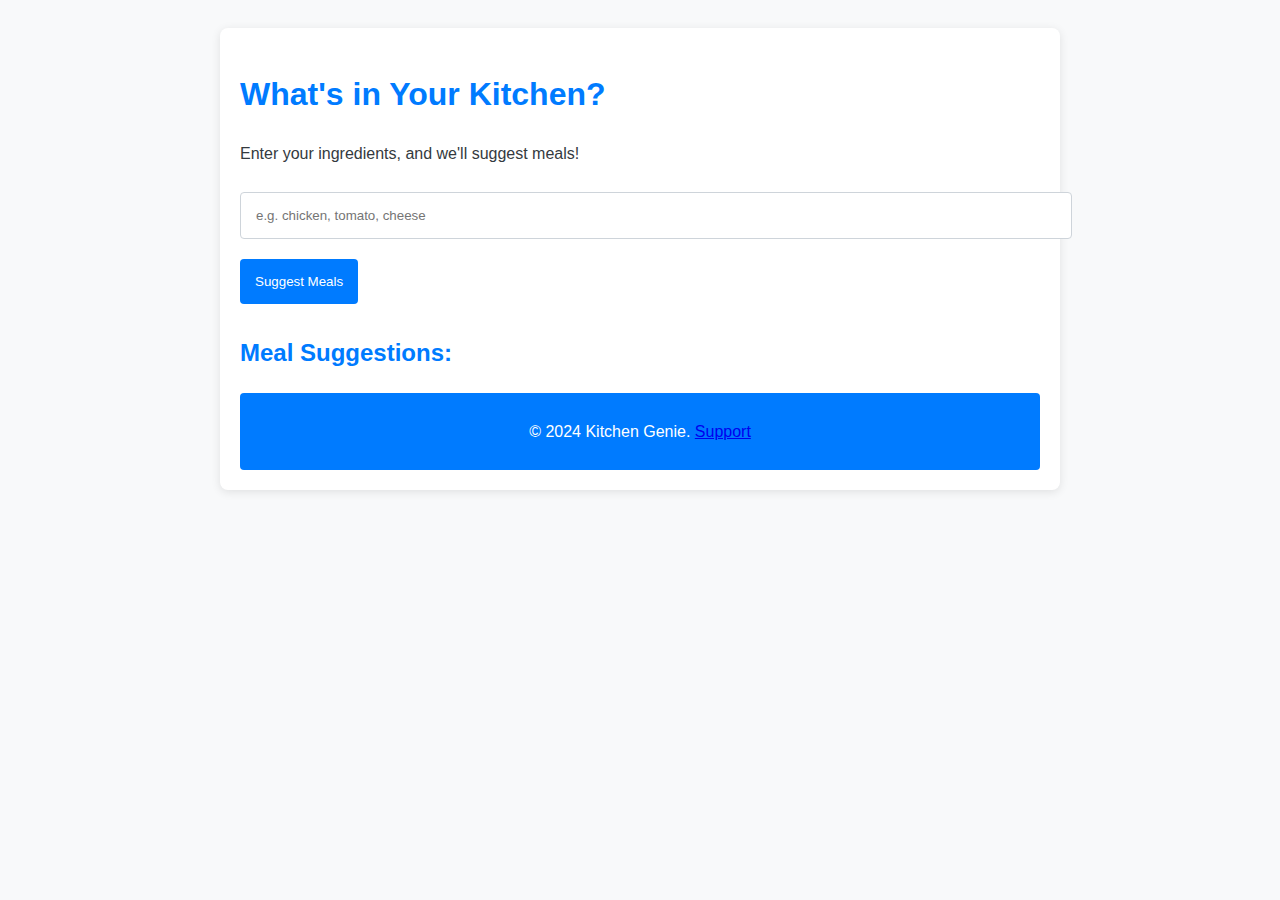
<file: index.html>
<!DOCTYPE html>
<html lang="en">
<head>
    <meta charset="UTF-8">
    <meta name="viewport" content="width=device-width, initial-scale=1.0">
    <title>Kitchen Genie</title>
    <link rel="stylesheet" href="style.css">
</head>
<body>
    <div class="container">
        <header>
            <h1>What's in Your Kitchen?</h1>
            <p>Enter your ingredients, and we'll suggest meals!</p>
        </header>
        
        <main>
            <input type="text" id="ingredientsInput" placeholder="e.g. chicken, tomato, cheese">
            <button onclick="suggestMeals()">Suggest Meals</button>

            <section id="suggestions">
                <h2>Meal Suggestions:</h2>
                <!-- Suggestions will appear here -->
            </section>
        </main>

        <footer>
            <p>&copy; 2024 Kitchen Genie. <a href="support.html">Support</a></p>
        </footer>
    </div>

    <script src="app.js"></script>
</body>
</html>
</file>
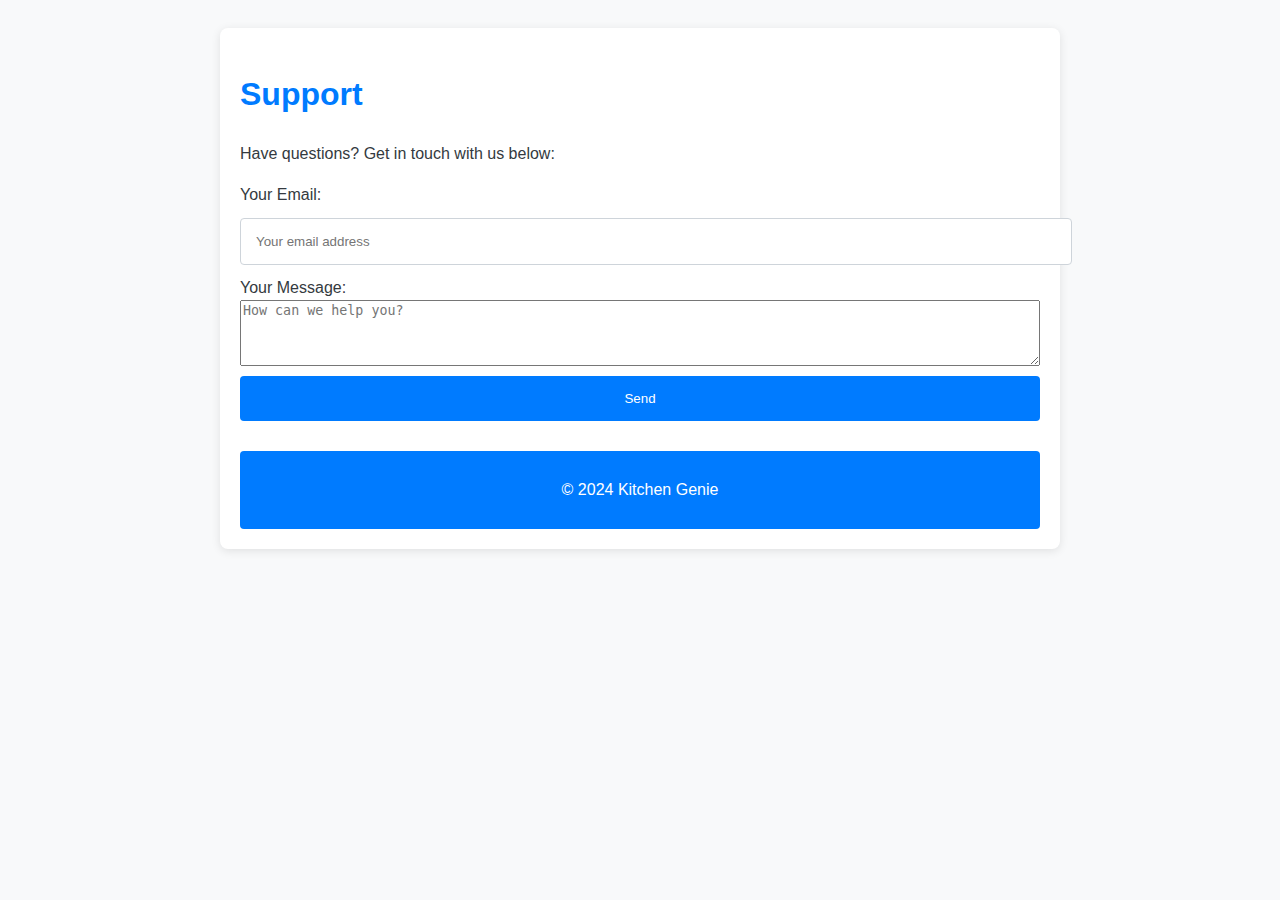
<file: support.html>
<!DOCTYPE html>
<html lang="en">
<head>
    <meta charset="UTF-8">
    <meta name="viewport" content="width=device-width, initial-scale=1.0">
    <title>Support - Kitchen Genie</title>
    <link rel="stylesheet" href="style.css">
</head>
<body>
    <div class="container">
        <header>
            <h1>Support</h1>
            <p>Have questions? Get in touch with us below:</p>
        </header>
        
        <main>
            <form id="supportForm">
                <label for="email">Your Email:</label>
                <input type="email" id="email" placeholder="Your email address" required>

                <label for="message">Your Message:</label>
                <textarea id="message" rows="4" placeholder="How can we help you?" required></textarea>

                <button type="submit">Send</button>
            </form>
        </main>

        <footer>
            <p>&copy; 2024 Kitchen Genie</p>
        </footer>
    </div>

    <script>
        document.getElementById('supportForm').addEventListener('submit', function (e) {
            e.preventDefault();
            alert('Support message submitted!');
        });
    </script>
</body>
</html>
</file>
<file: style.css>
<!DOCTYPE html>
<html lang="en">
<head>
    <meta charset="UTF-8">
    <meta name="viewport" content="width=device-width, initial-scale=1.0">
    <title>Kitchen Genie</title>
    <link rel="stylesheet" href="style.css">
</head>
<body>
    <div class="container">
        <h1>What's in Your Kitchen?</h1>
        <p>Enter the ingredients you have, and I'll suggest a meal!</p>
        <!-- Input box for ingredients -->
        <input type="text" id="ingredientsInput" placeholder="e.g. chicken, tomato, cheese">
        <!-- Button to get suggestions -->
        <button onclick="suggestMeals()">Suggest Meals</button>
        <!-- Space to display the suggested meals -->
        <h2>Meal Suggestions:</h2>
        <div id="suggestions"></div>
    </div>
    <!-- Link to JavaScript file -->
    <script src="app.js"></script>
</body>
</html>


style.css: 

/* Reset some default browser styles */
* {
    margin: 0;
    padding: 0;
    box-sizing: border-box;
}

/* Basic styling for the whole page */
body {
    font-family: Arial, sans-serif;
    background-color: #F8F9FA;
    color: #343A40;
    line-height: 1.6;
    padding: 20px;
}

/* Container styling */
.container {
    max-width: 800px;
    margin: 0 auto;
    padding: 20px;
    background-color: #FFFFFF;
    border-radius: 8px;
    box-shadow: 0 2px 10px rgba(0, 0, 0, 0.1);
}

/* Heading styles */
h1, h2 {
    color: #007BFF;
    margin-bottom: 20px;
}

/* Form styling */
form {
    display: flex;
    flex-direction: column;
}

input[type="text"], input[type="email"], button {
    padding: 15px;
    margin: 10px 0;
    border: 1px solid #CED4DA;
    border-radius: 4px;
}

input[type="text"], input[type="email"] {
    width: 100%;
}

button {
    background-color: #007BFF;
    color: #FFFFFF;
    border: none;
    cursor: pointer;
}

button:hover {
    background-color: #0056b3;
}

/* Error message styling */
#error-message {
    color: #dc3545;
    margin: 10px 0;
}

/* Image styling */
img {
    max-width: 100%;
    border-radius: 4px;
}

/* Footer styling */
footer {
    margin-top: 20px;
    padding: 10px 0;
    text-align: center;
    background-color: #007BFF;
    color: #FFFFFF;
    border-radius: 4px;
}
</file>
